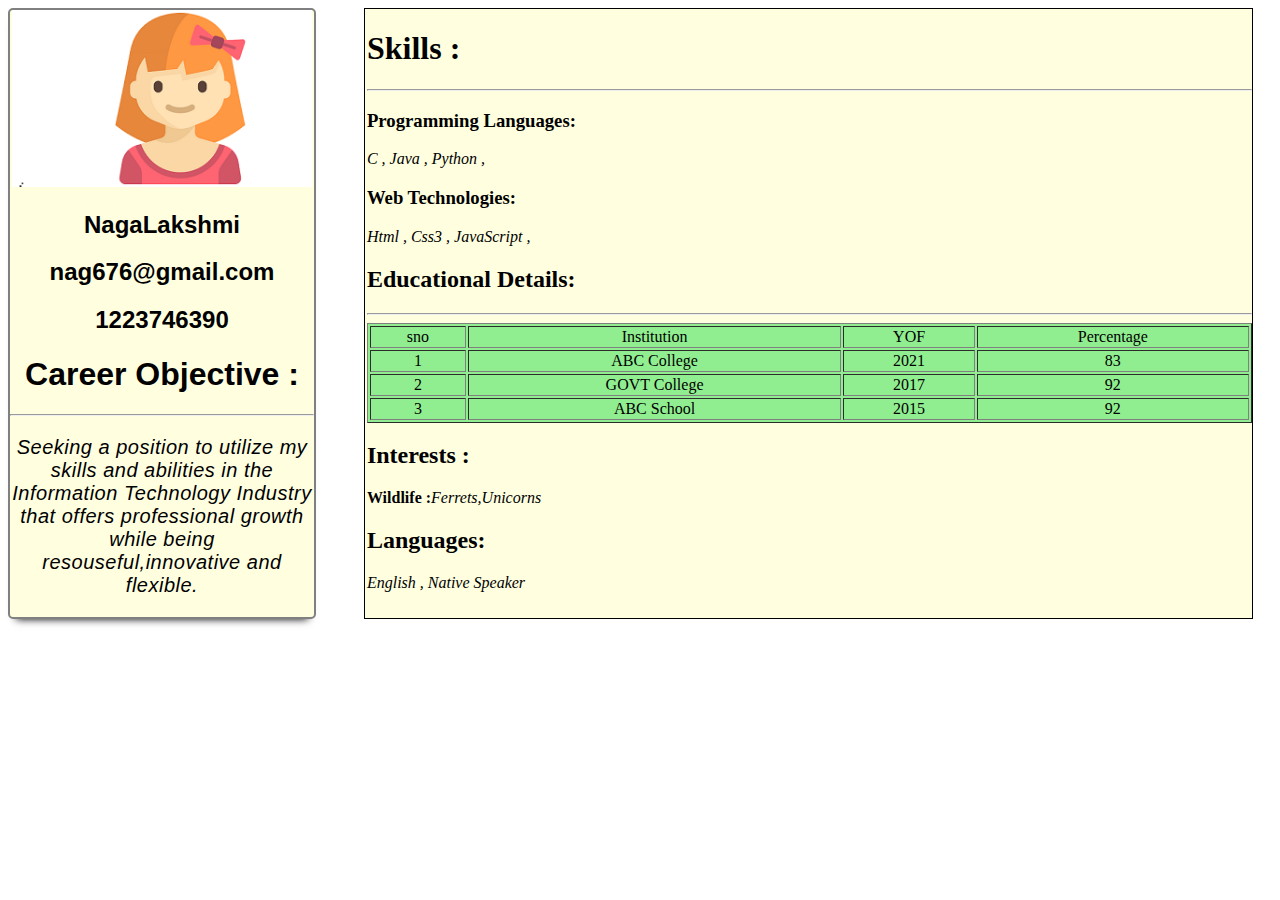
<file: demo/index.html>
<!DOCTYPE html>
<html>
<head>
	<title></title>
	<style type="text/css">
		#main{
		width:100%;
		display: flex;
		flex-wrap: wrap;

	}
	#left{
		width: 28%;
        

	}
	.card{
		border: 2px solid gray;
		box-shadow: 0px 8px 8px -8px black;
		text-align: center;
		border-radius: 5px;
		width: 19rem;
		font-family: sans-serif;
		background-color: lightyellow;
	}
	#right{
		width: 70%;
		border: 1px solid black;
		margin-left: 2px;
		padding-left: 2px;
		background-color: lightyellow;
	}
	table{
		width: 100% ;
		text-align: center;
		background-color: lightgreen;
	}
	
	p{
		font-style: italic;
		padding: -4px;
		letter-spacing: 0.5px;
		font-size: 20px;
	}

	</style> 
	<script type="text/javascript" src="index.js">

</script>

</head>
<body>
	<div id="main">
		<div id="left">
			
		</div>
		<div id="right">
			
		</div>
	</div>

	
</body>
</html>
</file>
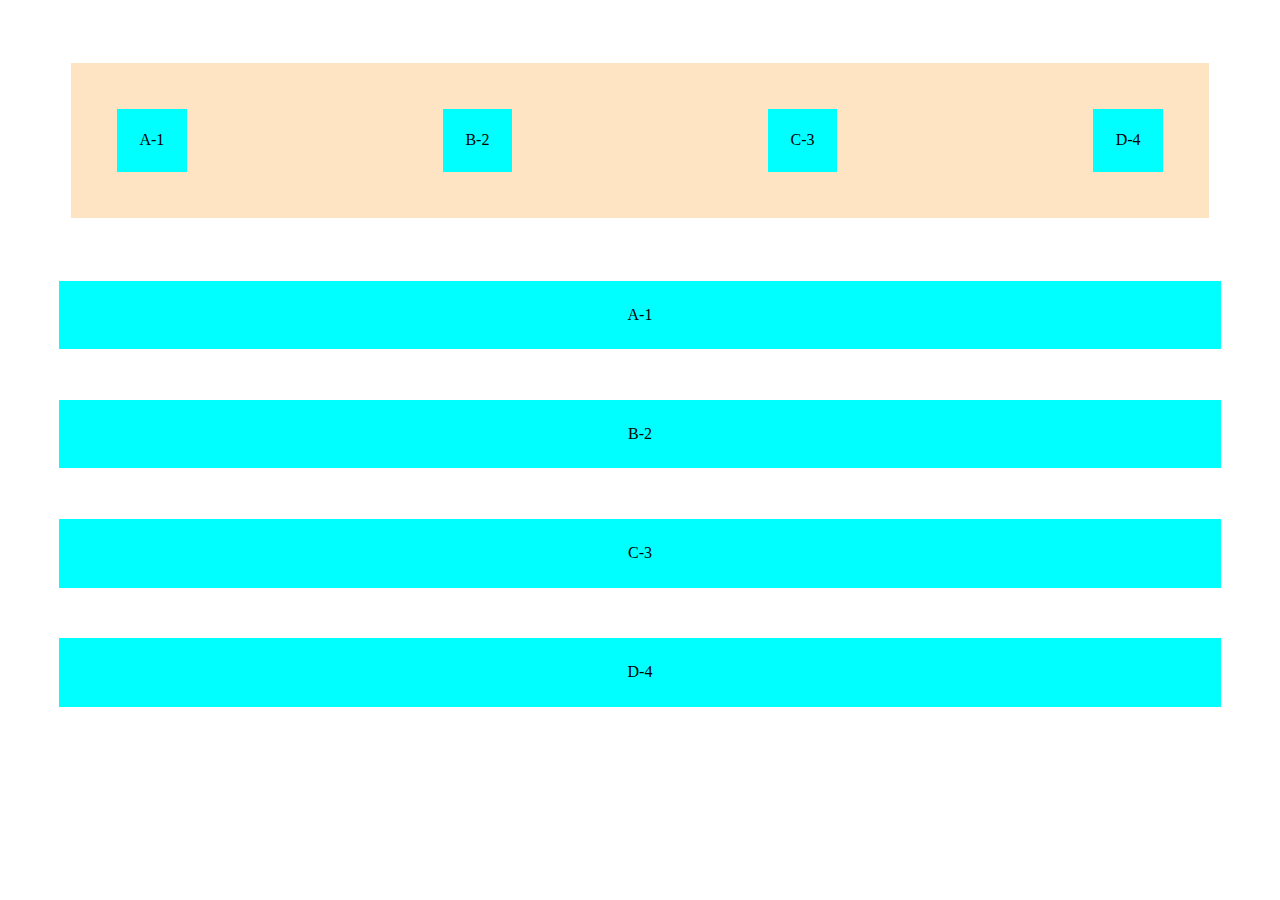
<file: flexbox.html>
<!DOCTYPE html>
<html>
<head>
	<title>flexbox</title>
	<link rel="stylesheet" type="text/css" href="css/style.css">
</head>
<body>
	<div class="parent">
<div class="child">
	A-1
</div>
<div class="child">B-2</div>
<div class="child">C-3</div>
<div class="child">D-4</div>
</div>
<div class="or">
<div class="child" style="order:4">
	A-1
</div>
<div class="child" style="order:3">B-2</div>
<div class="child" style="order:2">C-3</div>
<div class="child" style="order:1">D-4</div>
</div>
</body>
</html>
</file>
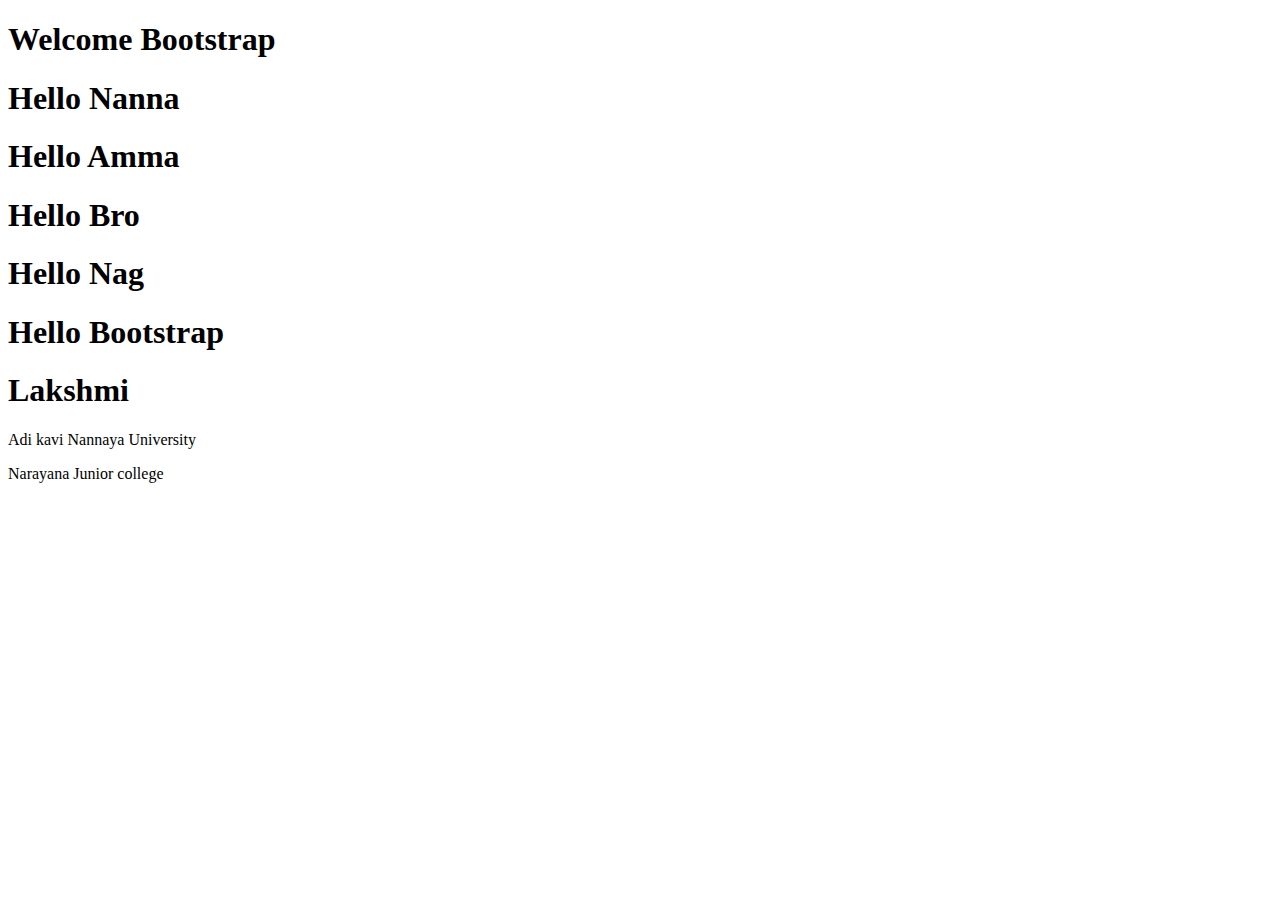
<file: bootstrap/bootstrap.html>
<!DOCTYPE html>
<html>
<head>
	<title>Bootstrap</title>
	<!-- CSS -->
<link rel="stylesheet" href="https://cdn.jsdelivr.net/npm/bootstrap@4.5.3/dist/css/bootstrap.min.css" integrity="sha384-TX8t27EcRE3e/ihU7zmQxVncDAy5uIKz4rEkgIXeMed4M0jlfIDPvg6uqKI2xXr2" crossorigin="anonymous">
<!--<style type="text/css">
	h1{
		color: blue;
	}
</style>-->
</head>
<body>
<h1 class="text-primary text-center">Welcome Bootstrap</h1>
<h1 class="text-info">Hello Nanna</h1>
<h1 class="text-danger">Hello Amma</h1>
<h1 class="text-warning">Hello Bro</h1>
<h1 class="text-sucess">Hello Nag</h1>
<h1 class="text-secondary text-right">Hello Bootstrap</h1>
<h1 class="bg-dark text-light w-30">Lakshmi</h1>

<p class="h2">Adi kavi Nannaya University</p>
<p class="h6">Narayana Junior college</p>
</body>
</html>
</file>
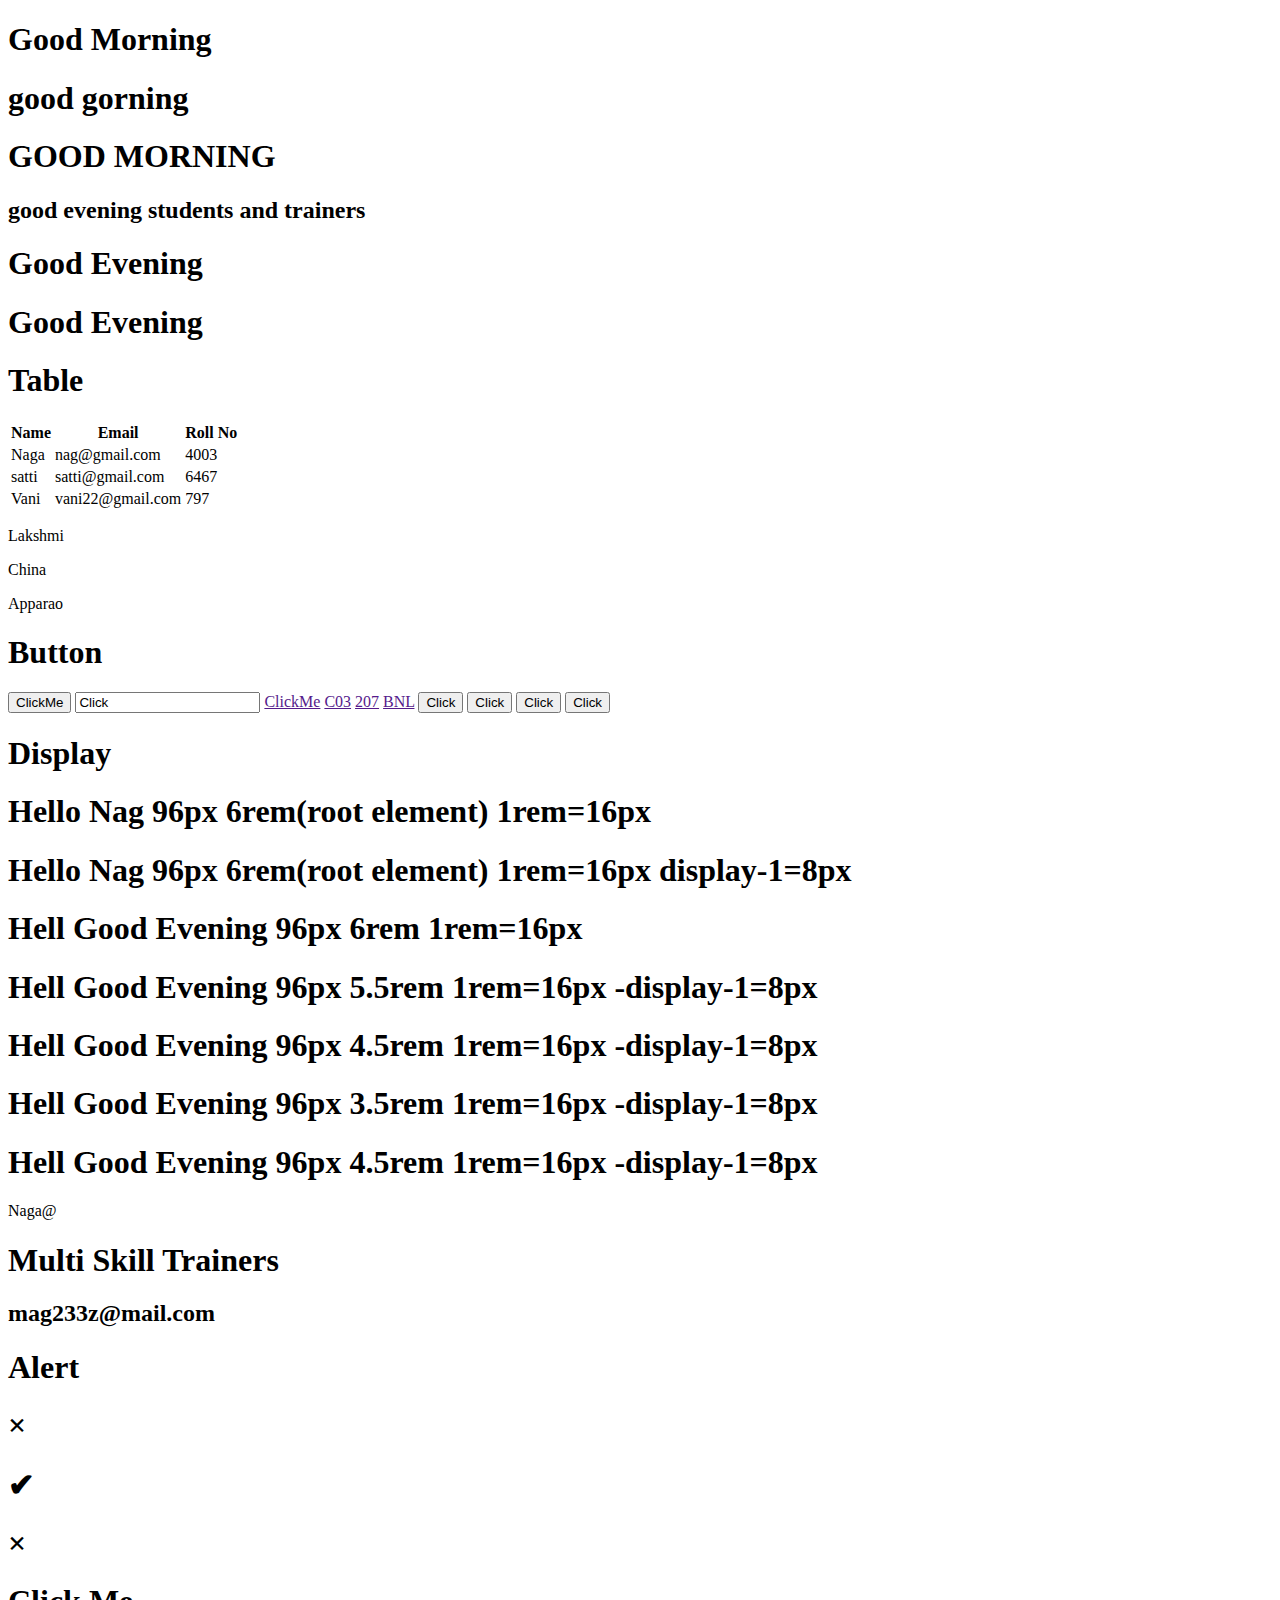
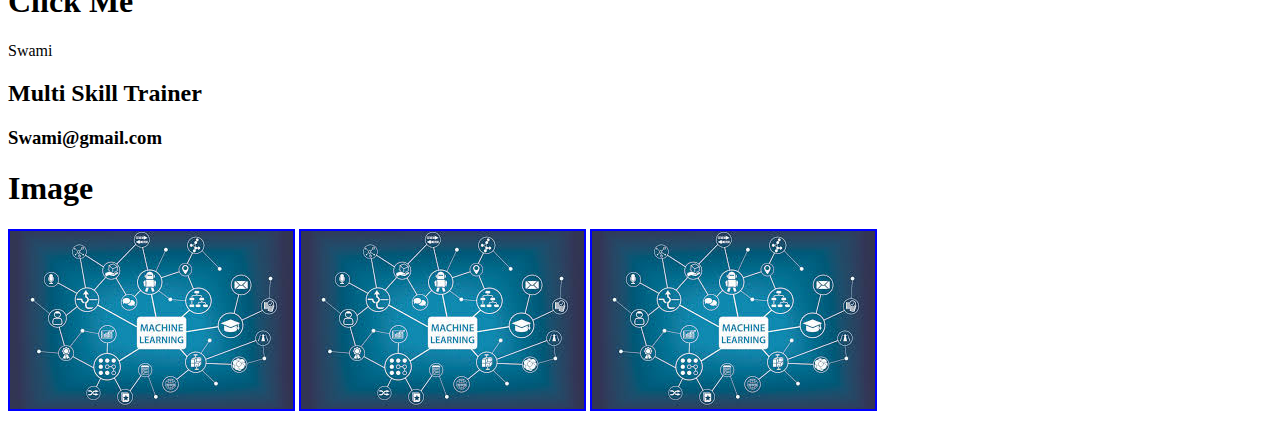
<file: bootstrap/day2.html>
<!DOCTYPE html>
<html>
<head>
	<title></title>
	<meta name="viewport" content="width=device-width, initial-scale=1.0">

	<!--CSS-->
	<link rel="stylesheet" href="https://cdn.jsdelivr.net/npm/bootstrap@4.5.3/dist/css/bootstrap.min.css" integrity="sha384-TX8t27EcRE3e/ihU7zmQxVncDAy5uIKz4rEkgIXeMed4M0jlfIDPvg6uqKI2xXr2" crossorigin="anonymous">
	<!-- jQuery and JS bundle w/ Popper.js -->
<!--0<script src="https://code.jquery.com/jquery-3.5.1.slim.min.js" integrity="sha384-DfXdz2htPH0lsSSs5nCTpuj/zy4C+OGpamoFVy38MVBnE+IbbVYUew+OrCXaRkfj" crossorigin="anonymous"></script>
<script src="https://cdn.jsdelivr.net/npm/bootstrap@4.5.3/dist/js/bootstrap.bundle.min.js" integrity="sha384-ho+j7jyWK8fNQe+A12Hb8AhRq26LrZ/JpcUGGOn+Y7RsweNrtN/tE3MoK7ZeZDyx" crossorigin="anonymous"></script>-->

</head>
<body>
	<h1 class="text-uppercase">Good Morning</h1>
<h1 class="text-uppercase">good gorning</h1>
<h1 class="text-lowercase">GOOD MORNING</h1>
<h2 class="text-capitalize">good evening students and trainers</h2>
<div class="text-center">
 <h1 class="invisible">Good Evening</h1>
 <h1 class="visible">Good Evening</h1>
</div>
<h1>Table</h1>
<table class="table bg-success table-responsive text-uppercase text-light">
	<th>Name</th>
	<th>Email</th>
	<th>Roll No</th>
	<tr>
		<td>Naga</td>
		<td>nag@gmail.com</td>
		<td>4003</td>
	</tr>
	<tr>
		<td>satti</td>
		<td>satti@gmail.com</td>
		<td>6467</td>
	</tr>
	<tr>
		<td>Vani</td>
		<td>vani22@gmail.com</td>
		<td>797</td>
	</tr>
</table>
<p class="lead">Lakshmi</p>
<p>China</p>
<p>Apparao</p>
<h1>Button</h1>
<button>ClickMe</button>
<input type="" name="btn" value="Click">
<a href="" class="btn">ClickMe</a>
<a href="" class="btn btn-primary">C03</a>
<a href="" class="btn btn-warning">207</a>
<a href="" class="btn btn-danger">BNL</a>                                                                
<button class="btn btn-lg btn-info">Click</button>
<button class="btn btn-sm btn-info">Click</button>
<button class="btn btn-xs btn-info">Click</button>
<button class="btn btn-md  btn-info">Click</button>
<h1>Display</h1>
<h1 class="display-1">Hello Nag 96px 6rem(root element) 1rem=16px</h1>
<h1 class="display-2">Hello Nag 96px 6rem(root element) 1rem=16px display-1=8px</h1>
<h1 class="display-1"> Hell Good Evening 96px 6rem 1rem=16px </h1>
<h1 class="display-2"> Hell Good Evening 96px 5.5rem 1rem=16px -display-1=8px</h1>
<h1 class="display-3"> Hell Good Evening 96px 4.5rem 1rem=16px -display-1=8px</h1>
<h1 class="display-4"> Hell Good Evening 96px 3.5rem 1rem=16px -display-1=8px</h1>
<h1 class="display-5"> Hell Good Evening 96px 4.5rem 1rem=16px -display-1=8px</h1>
<div class="text-center"></div>                               

<p class="display-1">Naga@</p>
<h1 class="lead">Multi Skill Trainers</h1>
<h2>mag233z@mail.com</h2>
<h1>Alert</h1>
<h1>&times;</h1>
<h1>&#10004;</h1>
<div class="alert alert-dismiss">
	<h1 class="close" data-dismiss="alert">&times;</h1>
<h1>Click Me</h1></div>
<div class="text-center bg-primary p-2 m-2 py-2 px-2">
<p class="display-4">Swami</p>
<h2 class="lead">Multi Skill Trainer</h2>
<h3>Swami@gmail.com</h3>
</div>
<div>
	<h1>Image</h1>
	<img src="ml.jpg" class="rounded" style="border:2px solid blue">
	<img src="ml.jpg" class="rounded-circle" style="border:2px solid blue">
	<img src="ml.jpg" class="img-thumbnail" style="border:2px solid blue">
</body>
</html>
</file>
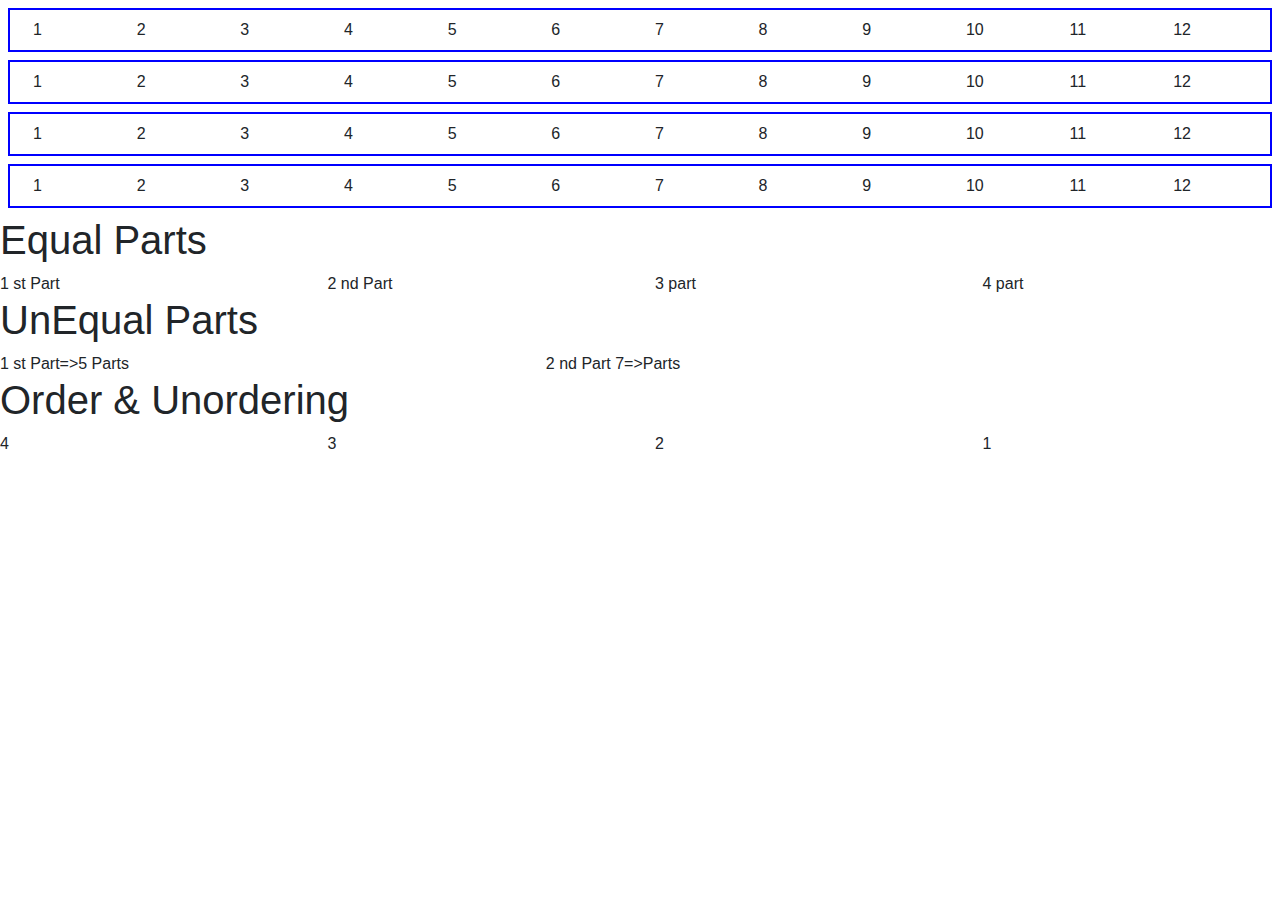
<file: bootstrap/day3.html>
<!DOCTYPE html>
<html lang="en">
<head>
	<title>Bootstrap Example</title>
  <meta charset="utf-8">
  <meta name="viewport" content="width=device-width, initial-scale=1">
  <link rel="stylesheet" href="https://maxcdn.bootstrapcdn.com/bootstrap/4.5.2/css/bootstrap.min.css">
  <script src="https://ajax.googleapis.com/ajax/libs/jquery/3.5.1/jquery.min.js"></script>
  <script src="https://cdnjs.cloudflare.com/ajax/libs/popper.js/1.16.0/umd/popper.min.js"></script>
  <script src="https://maxcdn.bootstrapcdn.com/bootstrap/4.5.2/js/bootstrap.min.js"></script>
</head>
<body>
<!--<div class="container" style="color:blue; border:2px solid maroon">
	<h1>Good Evining</h1>
</div>
<div class="container-fluid" style="color:maroon; border:2px solid blue">
	<h1>Good Evining</h1>
</div>
<div class=" jumbotron jumbotron-fluid">
	<h1 class="display-2">Good Evining</h1>
	<p class="lead">Bootstrap Jumbotron is a responsive component which the main goal is to focus visitor's attention or highlight the special piece of information.</p>
	<button class="btn btn-primary">View</button>
</div>-->
<!--<div>
	<h1>Gird</h1>
	<div class="row p-2 m-2" style="border: 2px solid blue">
		<div>1</div>
		<div>2</div>
		<div>3</div>
		<div>4</div>
		<div>5</div>
		<div>6</div>
		<div>7</div>
		<div>8</div>
		<div>9</div>
		<div>10</div>
		<div>11</div>
		<div>12</div>
	</div>-->
	<div class="row m-2 p-2" style="border: 2px solid blue; padding: 1% ">
	<div class="col-xl-1">1</div>
	<div class="col-xl-1">2</div>
	<div class="col-xl-1">3</div>
	<div class="col-xl-1">4</div>
	<div class="col-xl-1">5</div>
	<div class="col-xl-1">6</div>
	<div class="col-xl-1">7</div>
	<div class="col-xl-1">8</div>
	<div class="col-xl-1">9</div>
	<div class="col-xl-1">10</div>
	<div class="col-xl-1">11</div>
	<div class="col-xl-1">12</div>
	

</div>
</div>

<div class="row m-2 p-2" style="border: 2px solid blue; padding: 1% ">
	<div class="col-sm-1">1</div>
	<div class="col-sm-1">2</div>
	<div class="col-sm-1">3</div>
	<div class="col-sm-1">4</div>
	<div class="col-sm-1">5</div>
	<div class="col-sm-1">6</div>
	<div class="col-sm-1">7</div>
	<div class="col-sm-1">8</div>
	<div class="col-sm-1">9</div>
	<div class="col-sm-1">10</div>
	<div class="col-sm-1">11</div>
	<div class="col-sm-1">12</div>
	
</div>
</div>
<div class="row m-2 p-2" style="border: 2px solid blue; padding: 1% ">
	<div class="col-md-1">1</div>
	<div class="col-md-1">2</div>
	<div class="col-md-1">3</div>
	<div class="col-md-1">4</div>
	<div class="col-md-1">5</div>
	<div class="col-md-1">6</div>
	<div class="col-md-1">7</div>
	<div class="col-md-1">8</div>
	<div class="col-md-1">9</div>
	<div class="col-md-1">10</div>
	<div class="col-md-1">11</div>
	<div class="col-md-1">12</div>
	

</div>
</div>
<div class="row m-2 p-2" style="border: 2px solid blue; padding: 1% ">
	<div class="col-lg-1">1</div>
	<div class="col-lg-1">2</div>
	<div class="col-lg-1">3</div>
	<div class="col-lg-1">4</div>
	<div class="col-lg-1">5</div>
	<div class="col-lg-1">6</div>
	<div class="col-lg-1">7</div>
	<div class="col-lg-1">8</div>
	<div class="col-lg-1">9</div>
	<div class="col-lg-1">10</div>
	<div class="col-lg-1">11</div>
	<div class="col-lg-1">12</div>
	
</div>
<h1>Equal Parts </h1>
	<div class="row">
		<div class="col-lg-3">1 st Part</div>
		<div class="col-lg-3"> 2 nd Part</div>
		<div class="col-lg-3">3 part</div>
		<div class="col-lg-3">4 part</div>
	</div>
</div>
<div>
	<h1>UnEqual Parts </h1>
	<div class="row">
		<div class="col-lg-5">1 st Part=>5 Parts</div>
		<div class="col-lg-7"> 2 nd Part 7=>Parts</div>
	</div>
</div>
<h1>Order & Unordering</h1>
<div class="row">
	<div class="col-md-3 order-4">1</div>
	<div class="col-md-3 order-3">2</div>
	<div class="col-md-3 order-2">3</div>
	<div class="col-md-3 order-1">4</div>
</div>
</body>
</html>
</file>
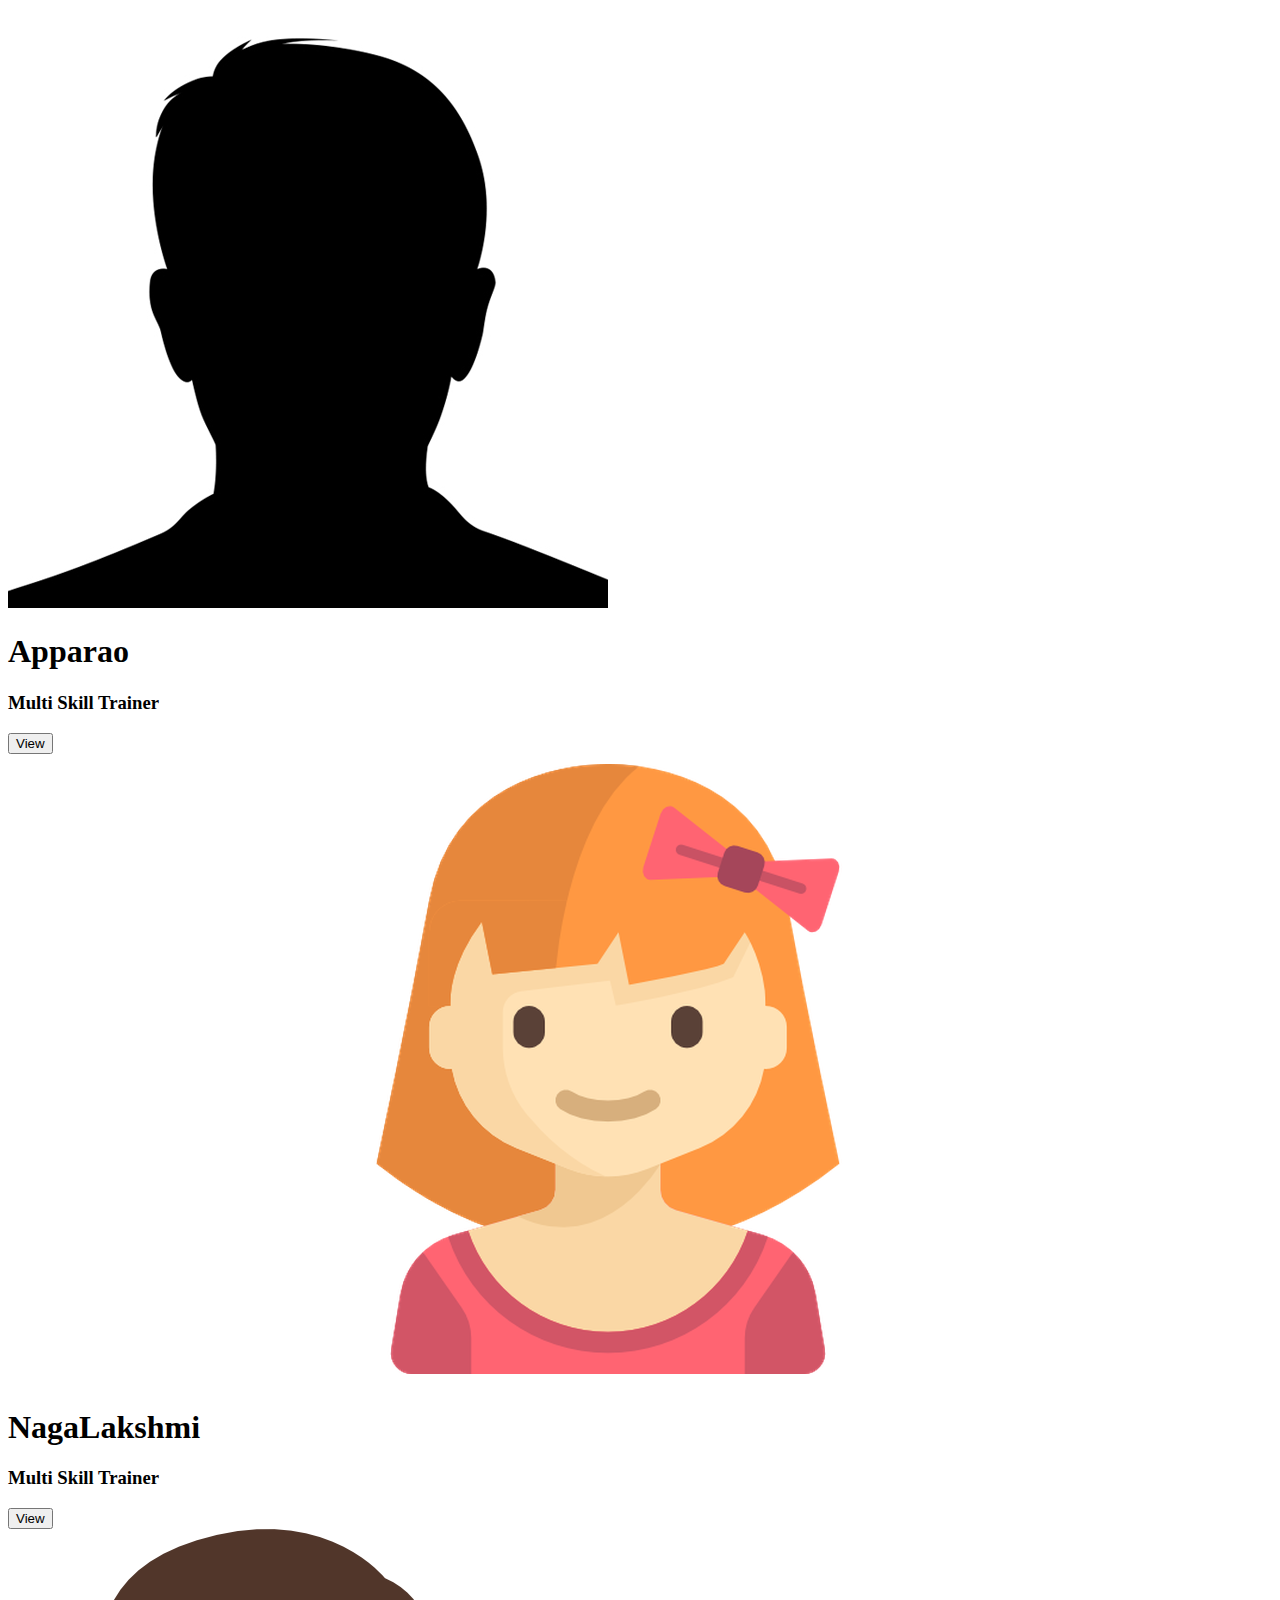
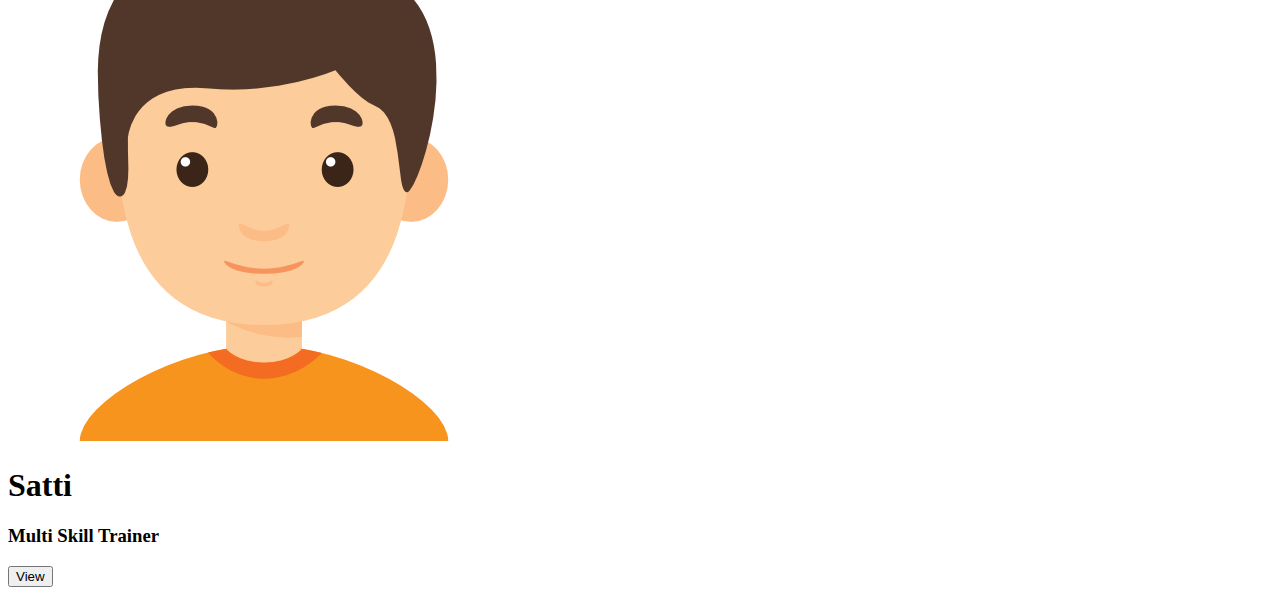
<file: bootstrap/profile.html>
<!DOCTYPE html>
<html>
<head>
	<title>Profile</title>
	<meta name="viewport" content="width=device-width, initial-scale=1.0">
<link rel="stylesheet" href="https://cdn.jsdelivr.net/npm/bootstrap@4.5.3/dist/css/bootstrap.min.css" integrity="sha384-TX8t27EcRE3e/ihU7zmQxVncDAy5uIKz4rEkgIXeMed4M0jlfIDPvg6uqKI2xXr2" crossorigin="anonymous">
</head>
<body>

	<div class="row text-center p-2 m-2">
		<div class="card text-center col-xs-12 col-md-4 ">
	    <img src="card1.png">
	    <div class="card-body">
	    	<h1 class="card-title">Apparao</h1>
	    	<h3 class="card-text"> Multi Skill Trainer</h3>
	    	<button class="btn btn-primary">View</button>
	    </div>
        </div>


<!--  card two -->
<div class="card text-center col-xs-12 col-md-4">
	    <img src="card2.png">
	    <div class="card-body">
	    	<h1 class="card-title">NagaLakshmi</h1>
	    	<h3 class="card-text"> Multi Skill Trainer</h3>
	    	<button class="btn btn-warning">View</button>
	    </div>
        </div>


        <!--  card-3 -->
        <div class="card text-center col-xs-12 col-md-4">
	    <img src="card3.png">
	    <div class="card-body">
	    	<h1 class="card-title">Satti</h1>
	    	<h3 class="card-text"> Multi Skill Trainer</h3>
	    	<button class="btn btn-success">View</button>
	    </div>
        </div>

	</div>


</body>
</html>
</file>
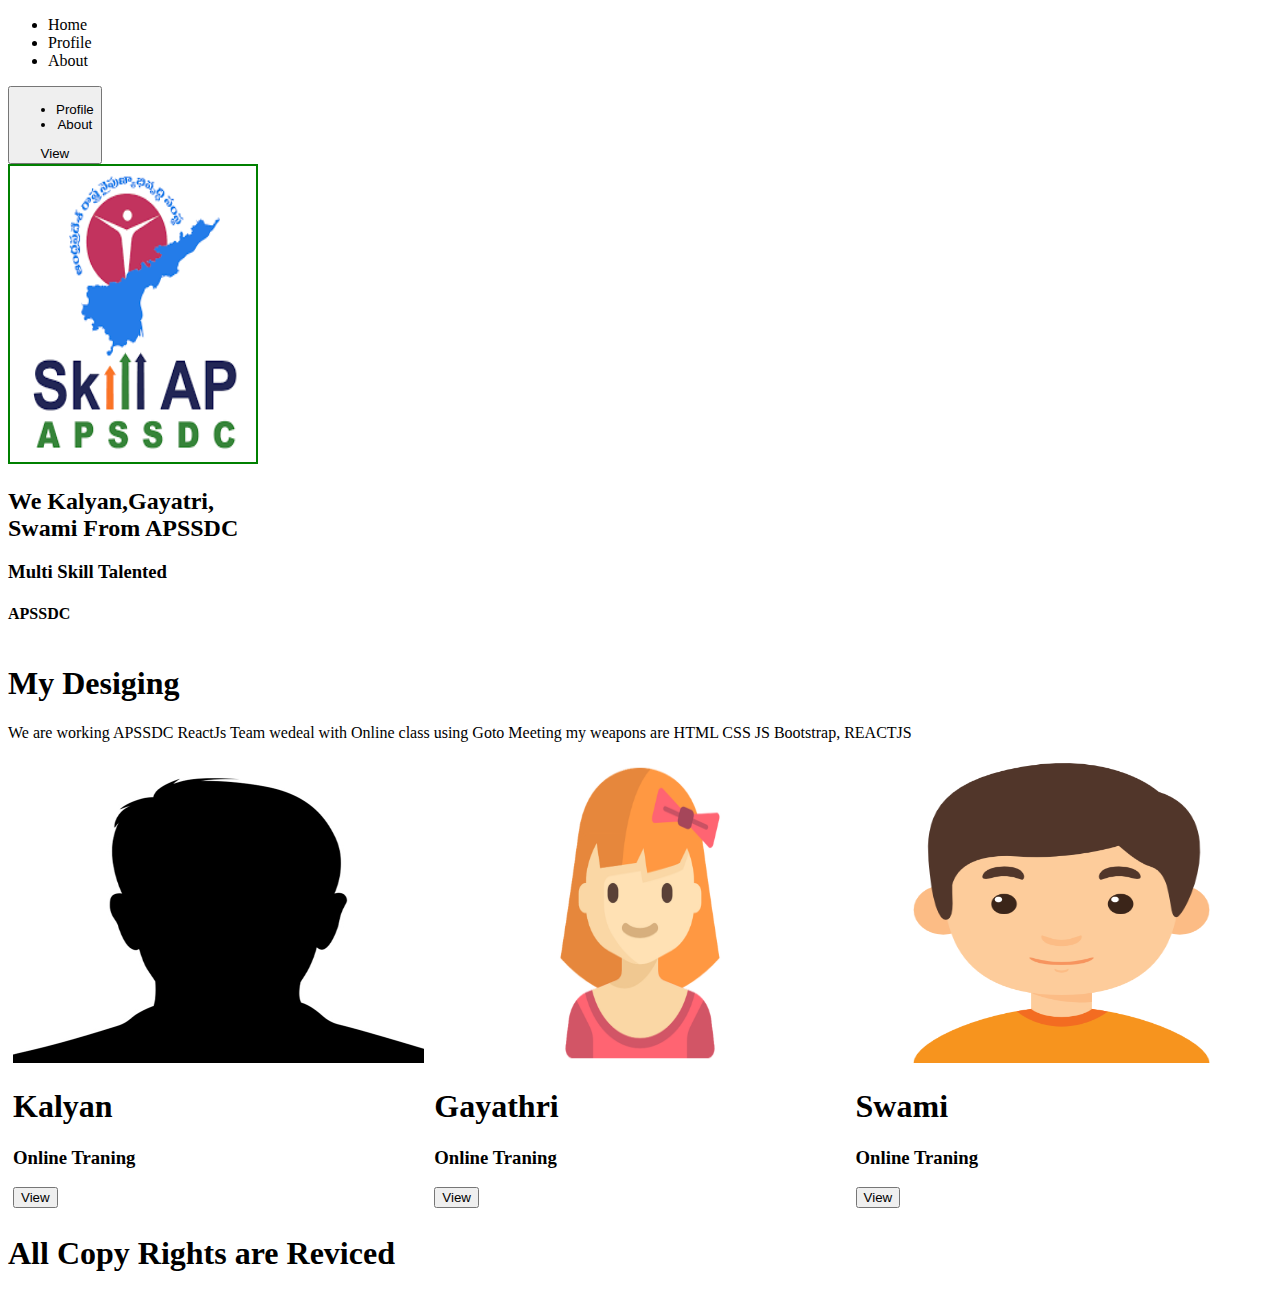
<file: bootstrap/website.html>
<!DOCTYPE html>
<html>
<head>
	
	<meta name="viewport" content="width=device-width, initial-scale=1.0">
	<title>Website</title>
	<!-- CSS -->
<link rel="stylesheet" href="https://cdn.jsdelivr.net/npm/bootstrap@4.5.3/dist/css/bootstrap.min.css" integrity="sha384-TX8t27EcRE3e/ihU7zmQxVncDAy5uIKz4rEkgIXeMed4M0jlfIDPvg6uqKI2xXr2" crossorigin="anonymous">

<!-- jQuery and JS bundle w/ Popper.js -->
<script src="https://code.jquery.com/jquery-3.5.1.slim.min.js" integrity="sha384-DfXdz2htPH0lsSSs5nCTpuj/zy4C+OGpamoFVy38MVBnE+IbbVYUew+OrCXaRkfj" crossorigin="anonymous"></script>
<script src="https://cdn.jsdelivr.net/npm/bootstrap@4.5.3/dist/js/bootstrap.bundle.min.js" integrity="sha384-ho+j7jyWK8fNQe+A12Hb8AhRq26LrZ/JpcUGGOn+Y7RsweNrtN/tE3MoK7ZeZDyx" crossorigin="anonymous"></script>
<style type="text/css">
	* {
  box-sizing: border-box;
}

.column {
  float: left;
  width: 33.33%;
  padding: 5px;
}
.column1 {
  float: right;
  width: 33.33%;
  padding: 5px;
}

/* Clearfix (clear floats) */
.row::after {
  content: "";
  clear: both;
  display: table;
}
img{
	width: 250px;
	height: 300px;
}
</style>
</head>
<body>
<nav class="navbar navbar-expand bg-info">
	<ul class="navbar-nav">
		<li class="nav-item p-1 navbar-brand text-warning">Home</li>
		<li class="nav-item p-1 navbar-brand text-warning">Profile</li>
		<li class="nav-item p-1 navbar-brand text-warning">About</li>
		
	</ul>
	<div class="dropddown">
		<button class="dropddown-toggle btn-warning" data-toggle="dropdown">
		<ul class="dropdown-menu">
		<li class="dropdown-item">Profile</li>
		<li class="dropdown-item">About</li>
	</ul>
View
</button>
	</div>
</nav>
	<!--Profile Section-->
	<div class="container p-3">
		<div class="row">
			<div class="col-sm-12 col-md-6 text-center">
				<img src="web.png" class="rounded" style="border:2px solid green ">
			</div>
			<div class="col-sm-12 col-md-6 text-center">
				<h2>We<span class="text-primary">
					Kalyan,Gayatri,<br>Swami</span> From APSSDC</h2>
				<h3>Multi Skill Talented</h3>
				<h4>APSSDC</h4>
			</div>
		</div>
	</div>
	<!--profile card section-->
	
	<div class="container-fulid p-3">
	<div class="container">
		<div class="text-center">
			<h1 class="text-success">My Desiging</h1>
			<p class="lead text-primary">We are working APSSDC ReactJs Team wedeal with Online class using Goto Meeting my weapons are HTML CSS JS Bootstrap, REACTJS</p>
		</div>
		<div class="row text-center">
			<div class="col-sm-12 col-md-4">
			<div class="column text-center py-3 p-2 m-2">
				<img src="card1.png" alt="card1" style="width:100%">
				<h1 class="card-title">Kalyan</h1>
				<h3 class="card-text">Online Traning</h3>
				<button class="btn-warning">View</button>
			</div>

			<!-- Card-2 -->
			
			<div class="column text-center py-3 p-2 m-5">
				<img src="card2.png" alt="card2" style="width:100%">
				<h1 class="card-title">Gayathri</h1>
				<h3 class="card-text">Online Traning</h3>
				<button class="btn-success">View</button>
			</div>
		</div>
			<!-- Card-3 -->
			<div class="column text-center py-3 p-3 m-2">
				<img src="card3.png" alt="card3" style="width:100%">
				<h1 class="card-title">Swami</h1>
				<h3 class="card-text">Online Traning</h3>
				<button class="btn-primary">View</button>

              </div>
     </div>
      
</div>
</div>
<!-- Footer -->
<div class="footer text-center bg-danger">
	<div class="col-sm-12 text-center">
		<h1 class="text-center">All Copy Rights are Reviced</h1>
	</div>
</div>
</body>
</html>
</file>
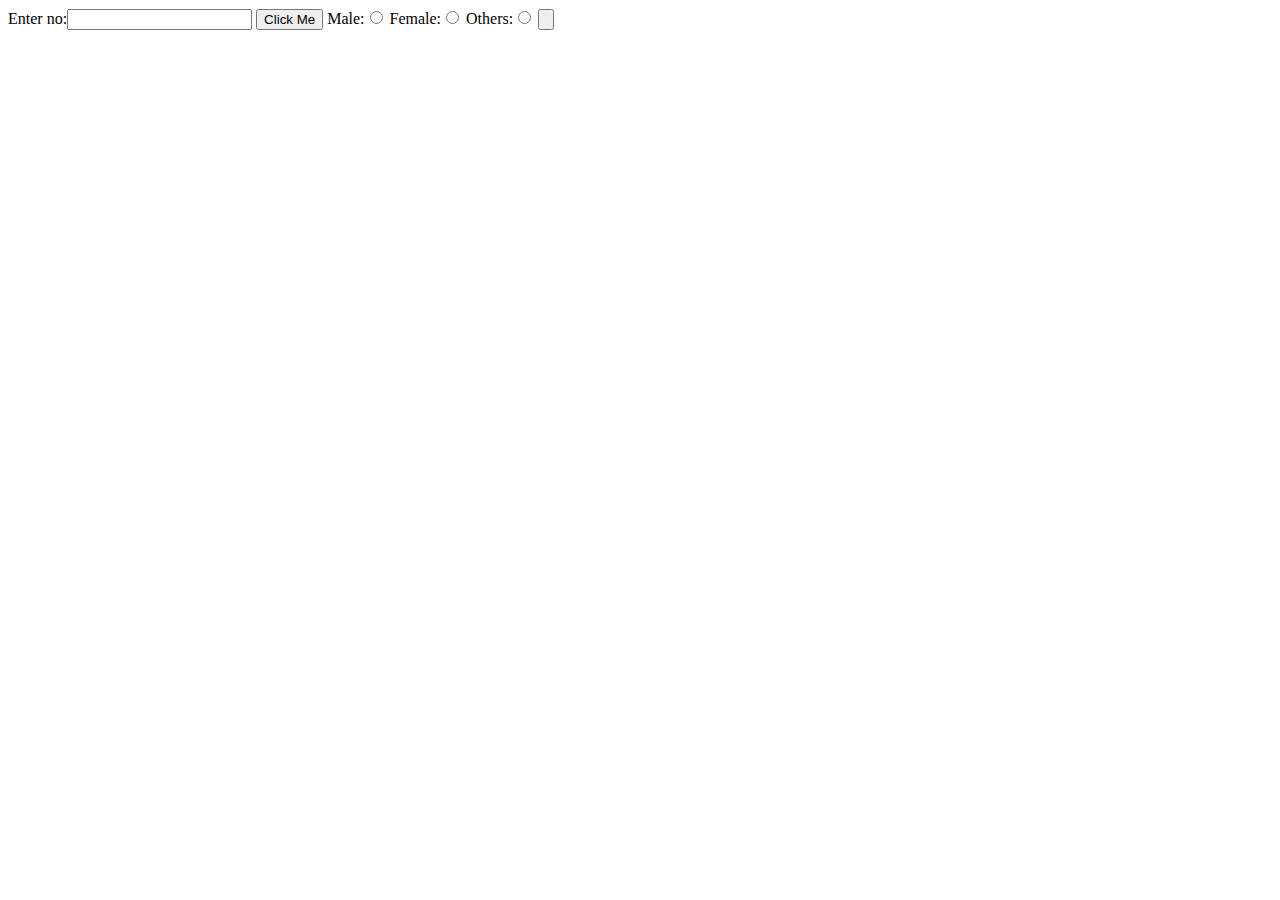
<file: demo/dom.html>
<!DOCTYPE html>
<html>
<head>
	<title>dom manupulations</title>
</head>
<body>
	<form>
		Enter no:<input type="text" name="number" id="sample">
		<input type="button" value="Click Me" onclick="generate()">
		Male:<input type="radio" name="gender" value="male">
		Female:<input type="radio" name="gender" value="female">
		Others:<input type="radio" name="gender" value="other">
		<input type="button" name="count" onclick="total()">

	</form>
   <script type="text/javascript">
   	
   	function generate(){
   		var number=document.getElementId("sample").value
   		alert(number*10);
   	}
   	function total(){
   		var gender112=document.getElementsByName("gender");
   		alert("Total gender"+gender112.length);
   	}
   </script>
</body>
</html>
</file>
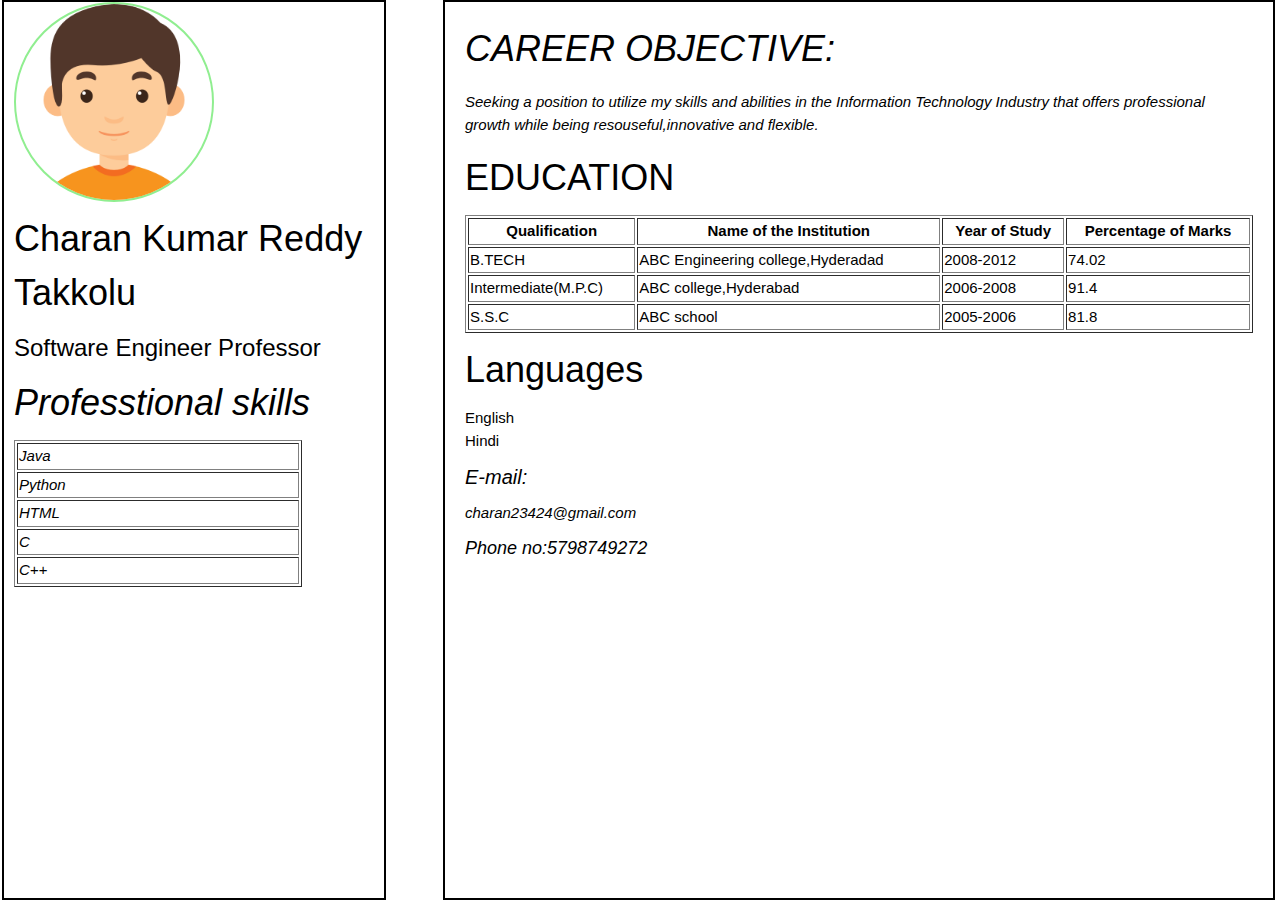
<file: Task/resume1.html>
<!DOCTYPE html>
<html>
<head>
	<meta name="description" content="profile Card">
	<meta name="viewport" content="width=device-width, initial-scale=1.0">
	<title>Resume1</title>
	<link rel="stylesheet" href="https://www.w3schools.com/w3css/4/w3.css">
	<style type="text/css">
		article{
			display: block;

  font-style: italic;
  text-align: right;
 
}
 article,h1{
 	text-align: left;
 }
 img{
			border-radius: 50%;
			border: 2px solid lightgreen;
		}
		.w3-display-topleft{
			border: 2px solid black;
			width: 30%;
			height: 100%;
			margin-left: 2px;

		}
		.w3-display-topright{
			border: 2px solid black;
			height: 100%;
			position: absolute;
  right: 5px;
  width: 65%;
  padding: 10px;

		}
		
		.column {
  width: 100%;
  padding: 0 10px;
}
.row {margin: 0 -5px;}

/* Clear floats after the columns */
.row::after {
  content: "";
  display: table;
  clear: both;
  box-sizing: inherit;
}


/*Tab View*/
	@media only screen and (min-width:320px) and (max-width:480px)	{
			body{
				background-color: yellow;
			}
			.profile,.header{
				display: flex;
				flex-direction: column;
				max-width: 100%;
				margin: 8px;
				/*flex-wrap: wrap;*/

			}
			.profile>div,.header>div{
				width: 90%;
				text-align: center;
			}
		
		.copy{
			max-width: 100%;
		}
	}
	
/* Tab View*/
@media only screen and (min-width:481px) and (max-width: 768px){
	body{
		color: blue;
	}
			.profile{

				display: flex;
				flex-direction: row-reverse;
				max-width: 100%;
				/*flex-wrap: wrap;*/
			}
			.profile>div{
				width: 90%;

			}
			.copy{
				max-width: 100%;
			}
			}

@media only screen and (min-width:769px) and (max-width: 1024px){
	body{
		color: blue;
	}
			.profile{

				display: flex;
				flex-direction: row;
				max-width: 100%;
				/*flex-wrap: wrap;*/
			}
			.profile>div{
				width: 90%;
				background-color: yellow;

			}
			.copy{
				max-width: 100%;
			}
			}

	</style>
</head>
<body>
	<main class="row">
		<header class="w3-display-topleft">	
   <section class="column">
   	<section class="card">
   		<img src="card1.png" width="200px" height="200px">
   		<h1>Charan Kumar Reddy Takkolu</h1>
   		<h3>Software Engineer Professor</h3>

   	</section>
   	<article>
   	<h1>Professtional skills</h1>
   	<table border="1" width="80%">
   		<tr>
   			<td>Java</td>
   		</tr>
   		<tr>
   			<td>Python</td>
   		</tr>
   		<tr>
   			<td>HTML</td>
   		</tr>
   		<tr>
   			<td>C</td>
   		</tr>
   		<tr>
   			<td>C++</td>
   		</tr>
   	</table>
   </article>
   </section>
</header>
<header class="w3-display-topright">
<section class="column">
	<section class="card">
   <article>
   	 <h1>CAREER OBJECTIVE:</h1>
   	 	<p>Seeking a position to utilize my skills and abilities in the Information Technology Industry that offers professional growth while being resouseful,innovative and flexible.</p>
  
</article>
</section>
<h1>EDUCATION</h1>
<table border="1" width="100%">
	<tr>
		<th>Qualification</th>
		<th>Name of the Institution</th>
		<th>Year of Study</th>
		<th>Percentage of Marks</th>
	</tr>
	<tr>
		<td>B.TECH</td>
		<td>ABC Engineering college,Hyderadad</td>
		<td>2008-2012</td>
		<td>74.02</td>
	</tr>
	<tr>
		<td>Intermediate(M.P.C)</td>
		<td>ABC college,Hyderabad</td>
		<td>2006-2008</td>
		<td>91.4</td>
	</tr>
	<tr>
		<td>S.S.C</td>
		<td>ABC school</td>
		<td>2005-2006</td>
		<td>81.8</td>
	</tr>
</table>
<section>
	<h1>Languages</h1>
	<aside>English</aside>
	<aside>
	Hindi	
	</aside>
</section>
<article>
<h4>E-mail:	</h4>charan23424@gmail.com
<h5>Phone no:5798749272</h5>
</article>
</section>
</header>


   </main>

</body>
</html>
</file>
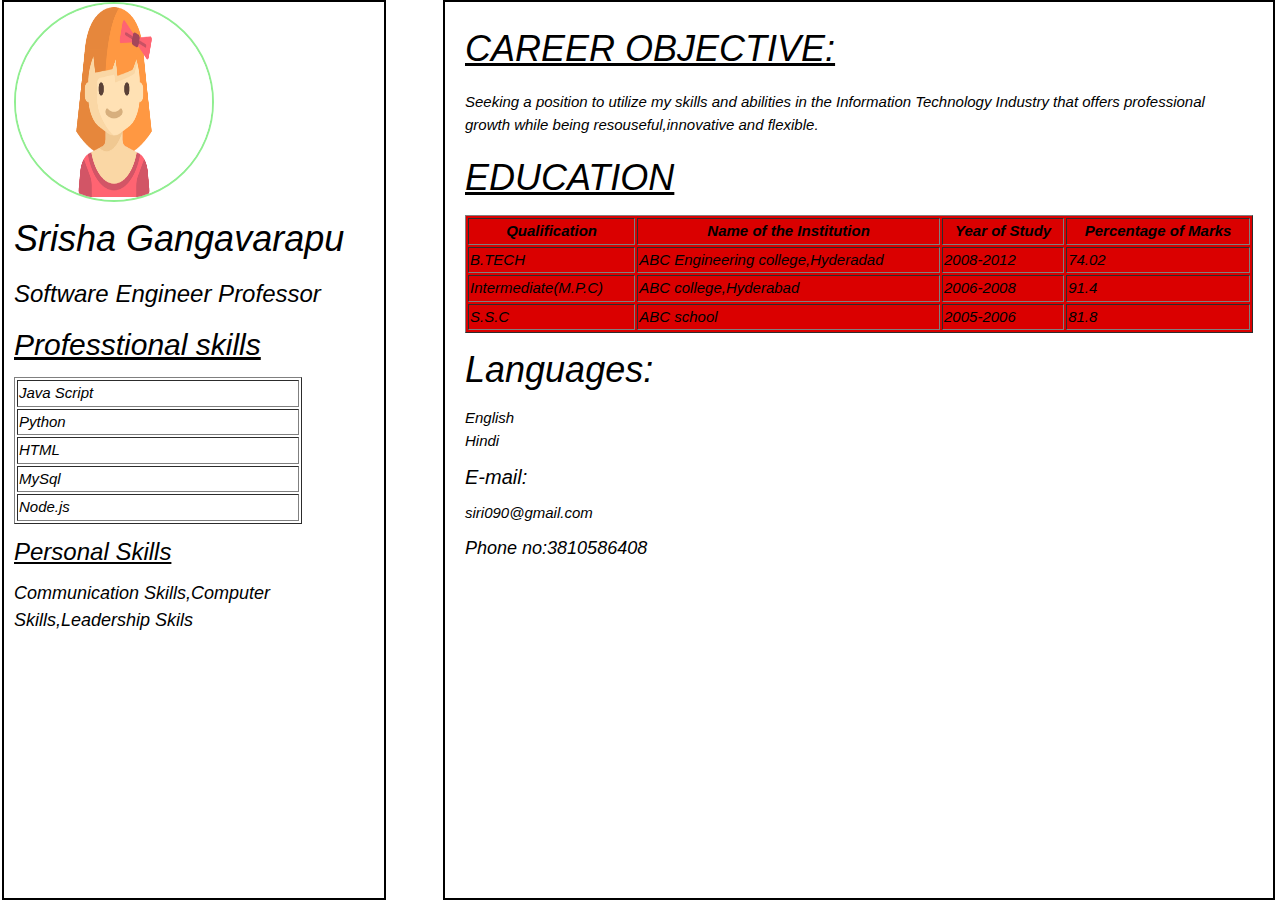
<file: Task/resume2.html>
<!DOCTYPE html>
<html>
<head>
	<meta name="description" content="profile Card">
	<meta name="viewport" content="width=device-width, initial-scale=1.0">
	<title>Resume2</title>
	<link rel="stylesheet" href="https://www.w3schools.com/w3css/4/w3.css">
</head>
<style type="text/css">
	div{
			display: block;

  font-style: italic;
 
}
 h1,>div{
 	text-align: left;
 }
	img{
			border-radius: 50%;
			border: 2px solid lightgreen;
		}
		.w3-display-topleft{
			border: 2px solid black;
			width: 30%;
			height: 100%;
			margin-left: 2px;

		}
		.w3-display-topright{
			border: 2px solid black;
			height: 100%;
			position: absolute;
  right: 5px;
  width: 65%;
  padding: 10px;

		}
		
		.column {
  width: 100%;
  padding: 0 10px;
}
.row {margin: 0 -5px;}

/* Clear floats after the columns */
.row:after {
  content: "";
  display: table;
  clear: both;
}

	
</style>
<body>
<div class="row">
	<div class="w3-display-topleft">
		<div class="column">
   	<div class="card">
   		<img src="card2.png" width="200px" height="200px">
   		<h1>Srisha Gangavarapu</h1>
   		<h3>Software Engineer Professor</h3>
   	</div>
  
	<h2><u>Professtional skills</u></h2>
   	<table border="1" width="80%">
   		<tr>
   			<td>Java Script</td>
   		</tr>
   		<tr>
   			<td>Python</td>
   		</tr>
   		<tr>
   			<td>HTML</td>
   		</tr>
   		<tr>
   			<td>MySql</td>
   		</tr>
   		<tr>
   			<td>Node.js</td>
   		</tr>
   	</table>
   	<h3><u>Personal Skills</u></h3>
  <h5>Communication Skills,<span>Computer Skills,</span>Leadership Skils</h5>
</div>
</div>
</div>
<div class="w3-display-topright">
<div class="column">
	<div class="card">
   <span>
   	 <h1><u>CAREER OBJECTIVE:</u></h1>
   	 	<p>Seeking a position to utilize my skills and abilities in the Information Technology Industry that offers professional growth while being resouseful,innovative and flexible.</p>
  
</span>
</div>
<h1><u>EDUCATION</u></h1>
<table border="1" width="100%" bgcolor="dark" color="#ffffff">
	<tr>
		<th>Qualification</th>
		<th>Name of the Institution</th>
		<th>Year of Study</th>
		<th>Percentage of Marks</th>
	</tr>
	<tr>
		<td>B.TECH</td>
		<td>ABC Engineering college,Hyderadad</td>
		<td>2008-2012</td>
		<td>74.02</td>
	</tr>
	<tr>
		<td>Intermediate(M.P.C)</td>
		<td>ABC college,Hyderabad</td>
		<td>2006-2008</td>
		<td>91.4</td>
	</tr>
	<tr>
		<td>S.S.C</td>
		<td>ABC school</td>
		<td>2005-2006</td>
		<td>81.8</td>
	</tr>
</table>
<div>
	<h1>Languages:</h1>
	<span>English</span><br>
	<span>
	Hindi	
	</span>
</div>
<div>
<h4>E-mail:	</h4>siri090@gmail.com
<h5>Phone no:3810586408</h5>
</div>
</div>
</div>

</body>
</html>
</file>
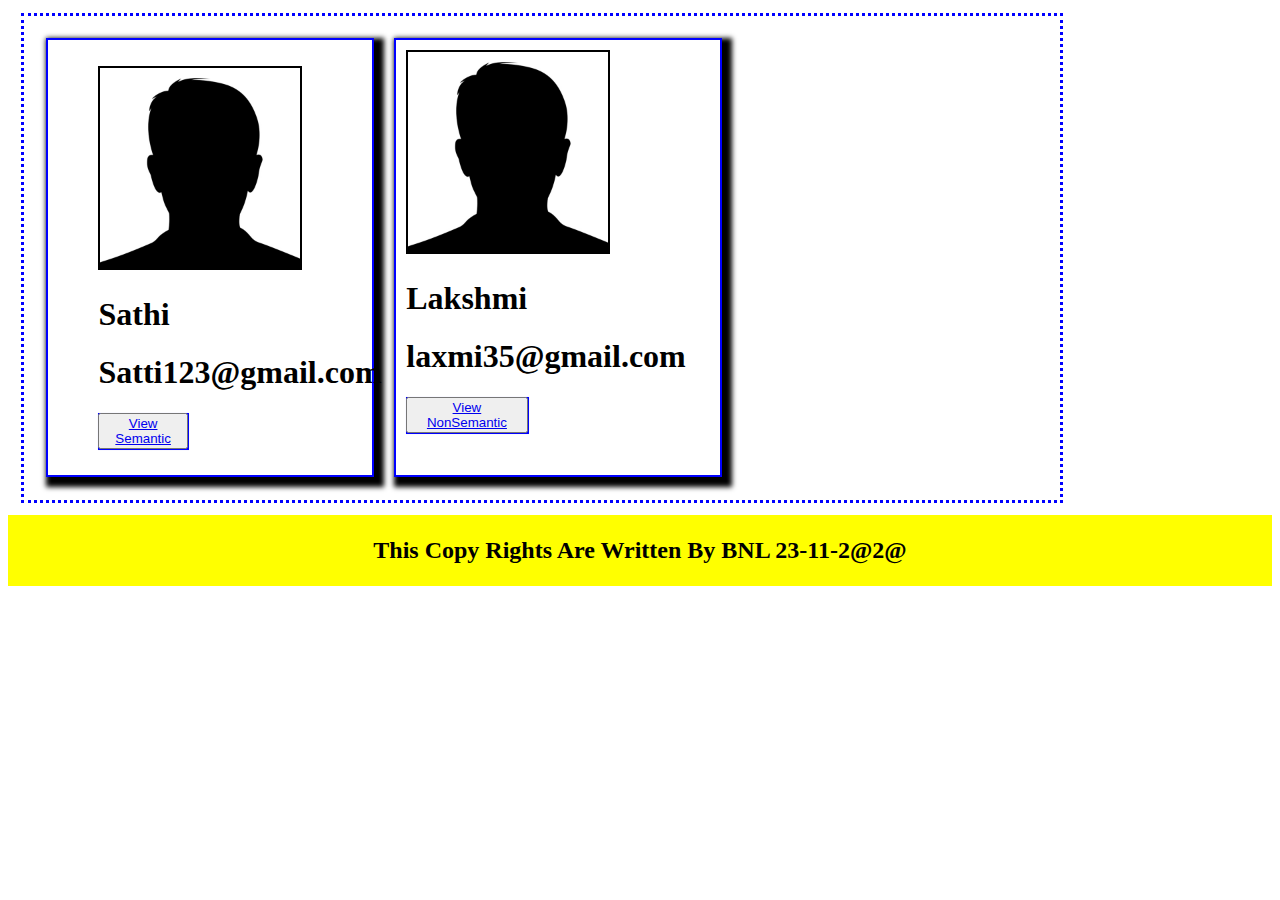
<file: Task/task1.html>
<!DOCTYPE html>
<html>
<head>
	<meta name="description" content="profile Card">
	<meta name="viewport" content="width=device-width, initial-scale=1.0">
	<title>Task1</title>

	<style type="text/css">
		.profile{
			display: flex;
			width: 80%;
			border-style: dotted;
			border-color: blue;
			padding: 1%;
			margin: 1%;
		}
		.profile>div,.section{
			padding: 1%;
			margin: 1%;
			width: 30%;
			box-shadow: 5px 5px 5px 5px;
				}
		.card,.article{

            width: 30%;
			
			border: 2px solid blue;
			padding: 1%;
			margin: 1%;
		}
.a{
	background-color:yellow;
	max-width: 100%;
	text-align: center;
	padding: 2px;
}
		
		button{
			box-shadow: 0.5px 0.5px 0.5px 0.5px;
			color: blue;
			width: 40%;
		}
		/*Tab View*/
	@media only screen and (min-width:320px) and (max-width:480px)	{
			body{
				background-color: pink;
			}
			.profile,.header{
				display: flex;
				flex-direction: column;
				max-width: 100%;
				/*flex-wrap: wrap;*/

			}
			.profile>div,.header>div{
				width: 90%;
				text-align: center;
			}
		
		.copy{
			max-width: 100%;
		}
	}
	
/* Tab View*/
@media only screen and (min-width:481px) and (max-width: 768px){
	body{
		color: blue;
	}
			.profile{

				display: flex;
				flex-direction: row-reverse;
				max-width: 100%;
				/*flex-wrap: wrap;*/
			}
			.profile>div{
				width: 90%;

			}
			.copy{
				max-width: 100%;
			}
			}

@media only screen and (min-width:769px) and (max-width: 1024px){
	body{
		color: blue;
	}
			.profile{

				display: flex;
				flex-direction: row;
				max-width: 100%;
				/*flex-wrap: wrap;*/
			}
			.profile>div{
				width: 90%;
				background-color: yellow;

			}
			.copy{
				max-width: 100%;
			}
			}


	</style>
</head>
<body>
   <main class="profile">
   	<div class="article">
   	<figure>
   		<img src="card.png" width="200px" height="200px" border="2px" border-color="solid blue">
   		<figcaption><h1>Sathi</h1>
   		<h1>Satti123@gmail.com</h1></figcaption>
   		<button><a href="resume1.html" >View Semantic</a></button>
   	</figure>
   	</div>
   	<div class="card">
   		<img src="card.png" width="200px" height="200px" border="2px">
   		<h1>Lakshmi</h1>
   		<h1>laxmi35@gmail.com</h1>
   		<button><a href="resume2.html">View NonSemantic</a></button>
   	</div>
 
  

</main>
<!--Footer-->
<footer class="a">
<h2>This Copy Rights Are Written By BNL 23-11-2@2@</h2>	
</footer>
</body>
</html>
</file>
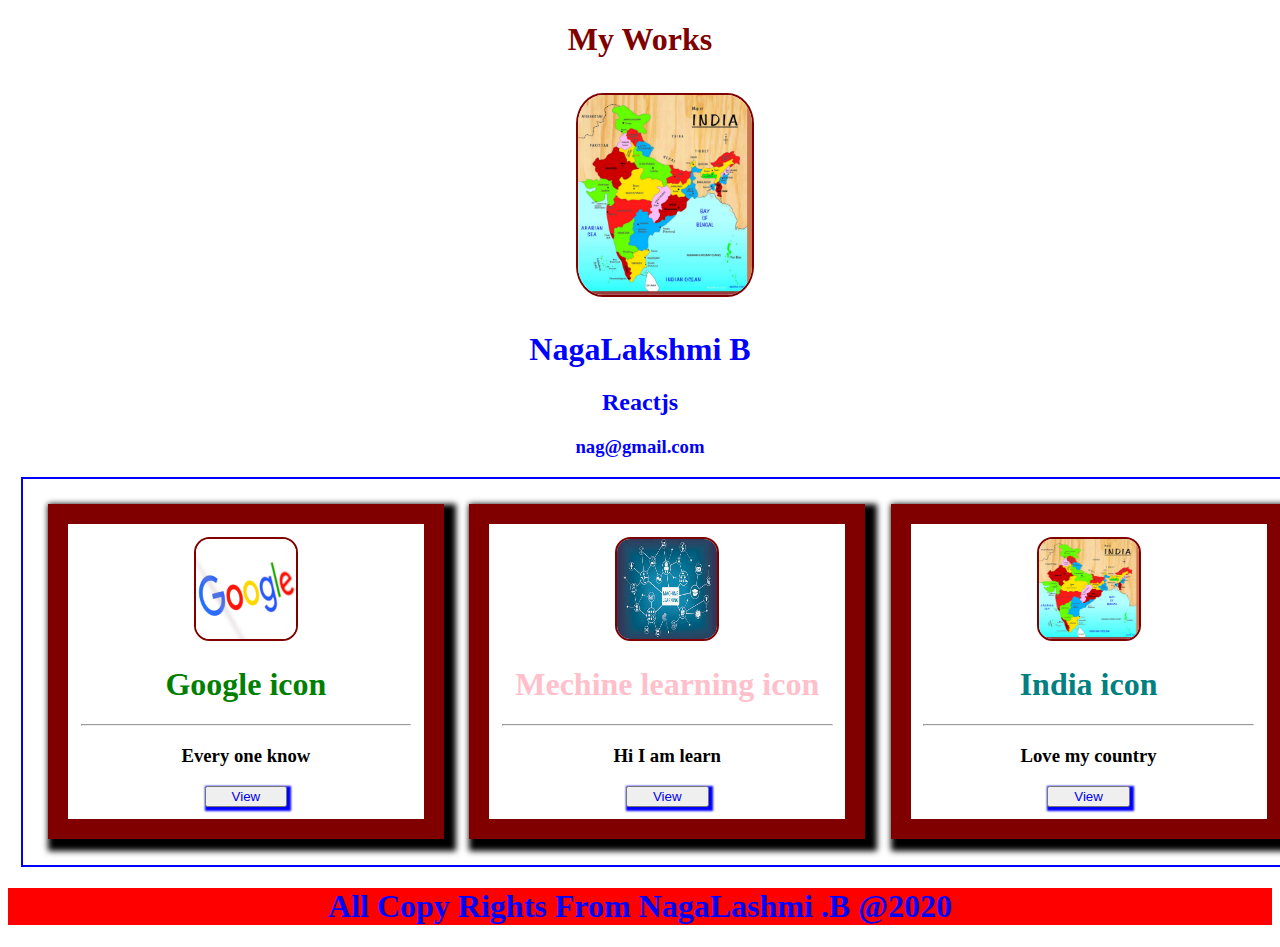
<file: reactjs/website/card.html>
<!DOCTYPE html>
<html>
<head>
	<meta name="viewport" content="width=device-width,intial-scale=1.0">
	<link rel="icon" href="img.jpg">
	<h1 style="text-align: center;color: maroon"> My Works</h1>
	<title>Profile card</title>
	<style type="text/css">
		.profile{
			display: flex;
			width: 100%;
			border: 2px solid blue;
			padding: 1%;
			margin: 1%;
		}
		.profile>div{
			padding: 1%;
			margin: 1%;
			width: 30%;
			border: 20px solid maroon;
			text-align: center;
			box-shadow: 6px 6px 6px 6px;

		}
		img{
			border-radius: 15%;
			border: 2px solid maroon;

		}
		button{
			box-shadow: 2px 2px 2px 2px;
			color: blue;
			width: 25%;
		}
		a{
			text-decoration: none;
		}

		.copy{
			text-align: center;
			background-color: red;
			color: blue;
           
		}
		
/*Tab View*/
		@media only screen and (min-width:320px) and (max-width:480px)	{
			body{
				background-color: blue;
			}
			.profile,.header{
				display: flex;
				flex-direction: row;
				max-width: 100px;
				/*flex-wrap: wrap;*/

			}
			.profile>div,.header>div{
				width: 90%;
				text-align: center;
			}
		}
		.header{
	display: flex;
	width: 100%;
	margin: 1%;
	padding: 1%;
}
.header>div{
	width: 50%;
	padding: 1%;
	margin: 1%;
	
}
.right{
	text-align: center;
}

	</style>
</head>
<body>
	<div class="header">
		<div class="left"></div>
		<img src="India.jpg" width="200px" height="200px" alt="profile">
		<div class="right"></div>
	</div>
	<div class="right">
		<h1 style="color: blue;text-align: center">NagaLakshmi B</h1>
		<h2 style="color: blue;text-align: center">Reactjs</h2>
		<h3 style="color:blue;text-align: center">nag@gmail.com</h3>
	</div>
  <div class="profile">
     <div class="card">
     	<img src="img.jpg" width="100px" height="100px" alt="profilecard">
     	<h1 style="color: green">Google icon</h1>
     	<hr>
     	<h3>Every one know</h3>
     	     	<button><a href="#">View</a></button>
     </div>
     <div class="card">
     	<img src="ml.jpg" width="100px" height="100px" alt="profilecard">
     	<h1 style="color: pink">Mechine learning icon</h1>
     	<hr>
     	<h3>Hi I am learn</h3>
     	     	<button><a href="#">View</a></button>
     </div>
     <div class="card">
     	<img src="India.jpg" width="100px" height="100px" alt="profilecard">
     	<h1 style="color: teal">India icon</h1>
     	<hr>
     	<h3>Love my country</h3>
     	<button><a href="#">View</a></button>
     </div>  	
  </div>
  <!--Footer-->
  <div class="copy">
  	<h1>All Copy Rights From NagaLashmi .B @2020</h1>
  </div>
</body>
</html>
</file>
<file: css/style.css>
h2{
	background-color: pink;
	text-align: center;
}
h3{
	color: red;
}
#naga{
	color: orange;
}
.satti{
	color: skyblue;
}
*{
	text-align: center;
}
p,h4,h5,table{
     background-color: aqua;
}
/*css comments*/
.parent{
	background-color: bisque;
	margin: 5%;
	display: flex;
	/*flex-direction:row;*/
	justify-content: space-between;
}

.child{
	background-color: aqua;
	margin: 4%;
	padding: 2%
}
.or{
	flex-direction: row;
}
</file>
